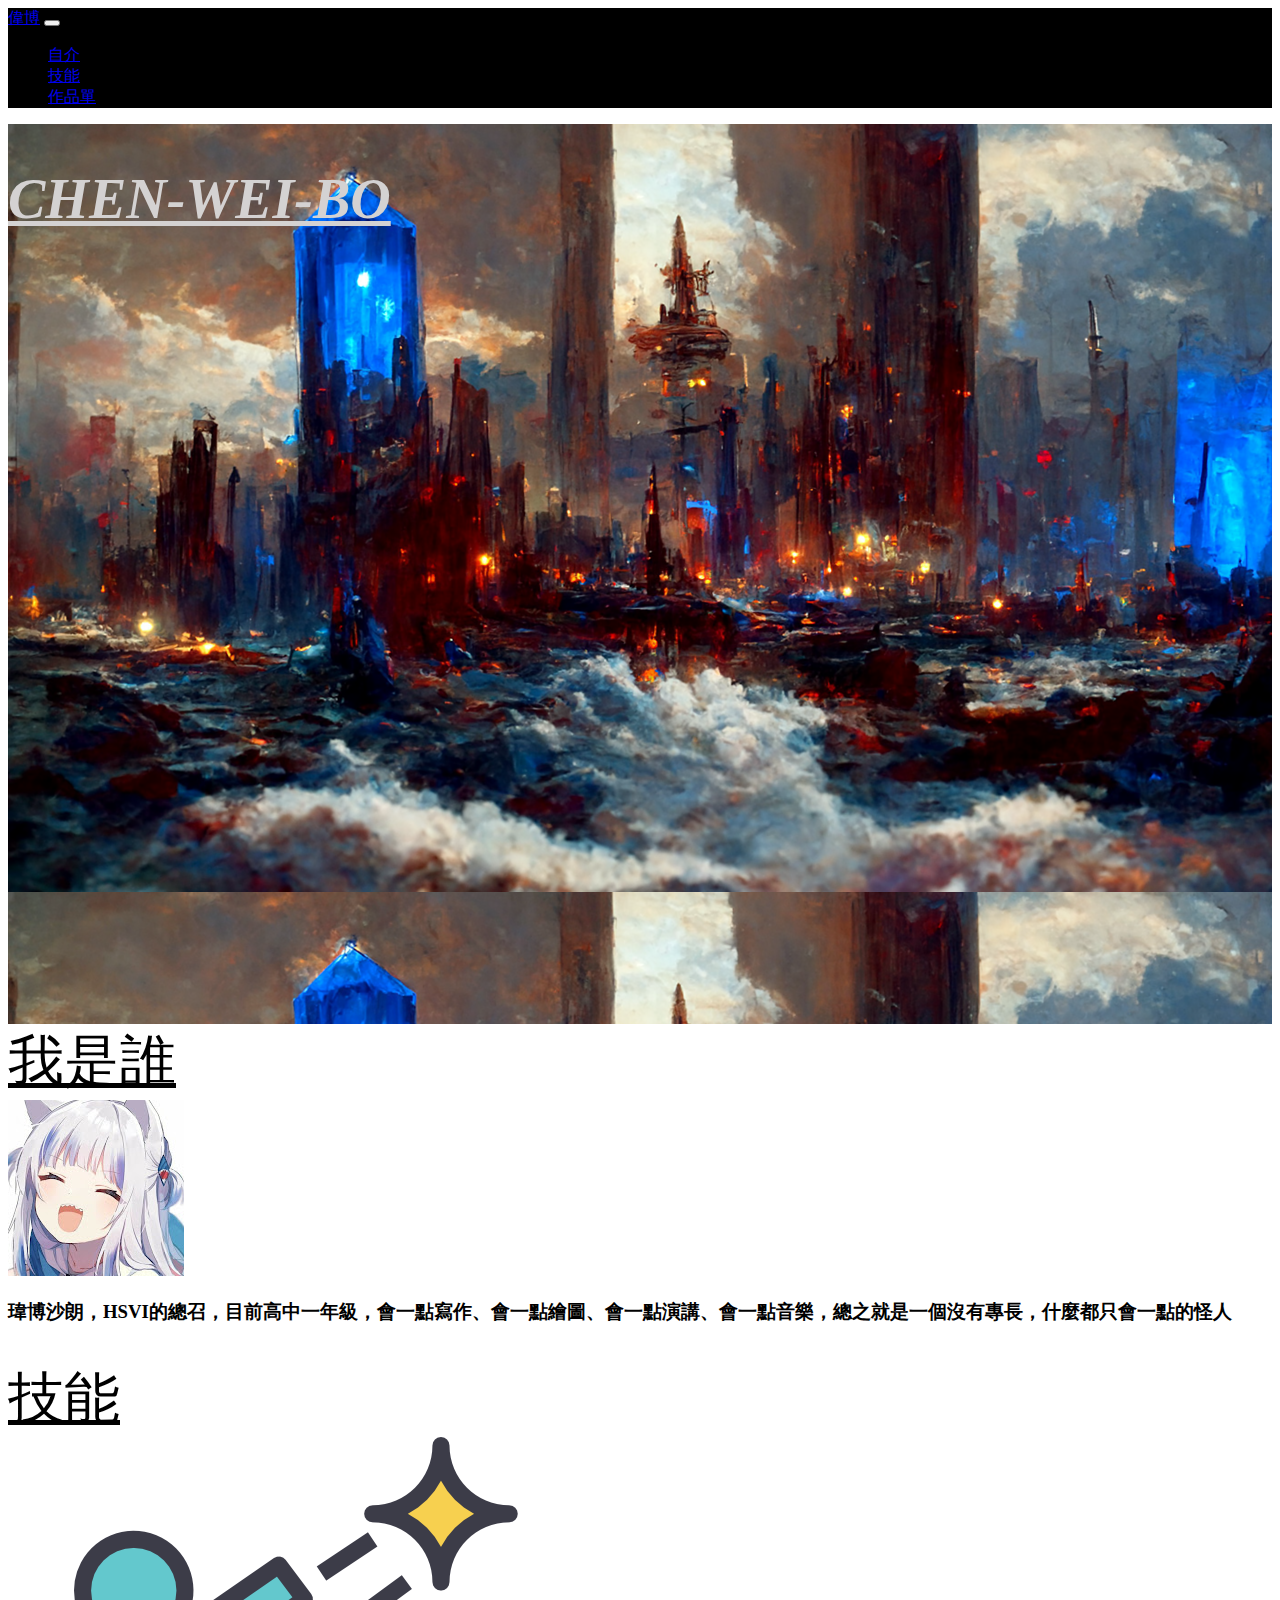
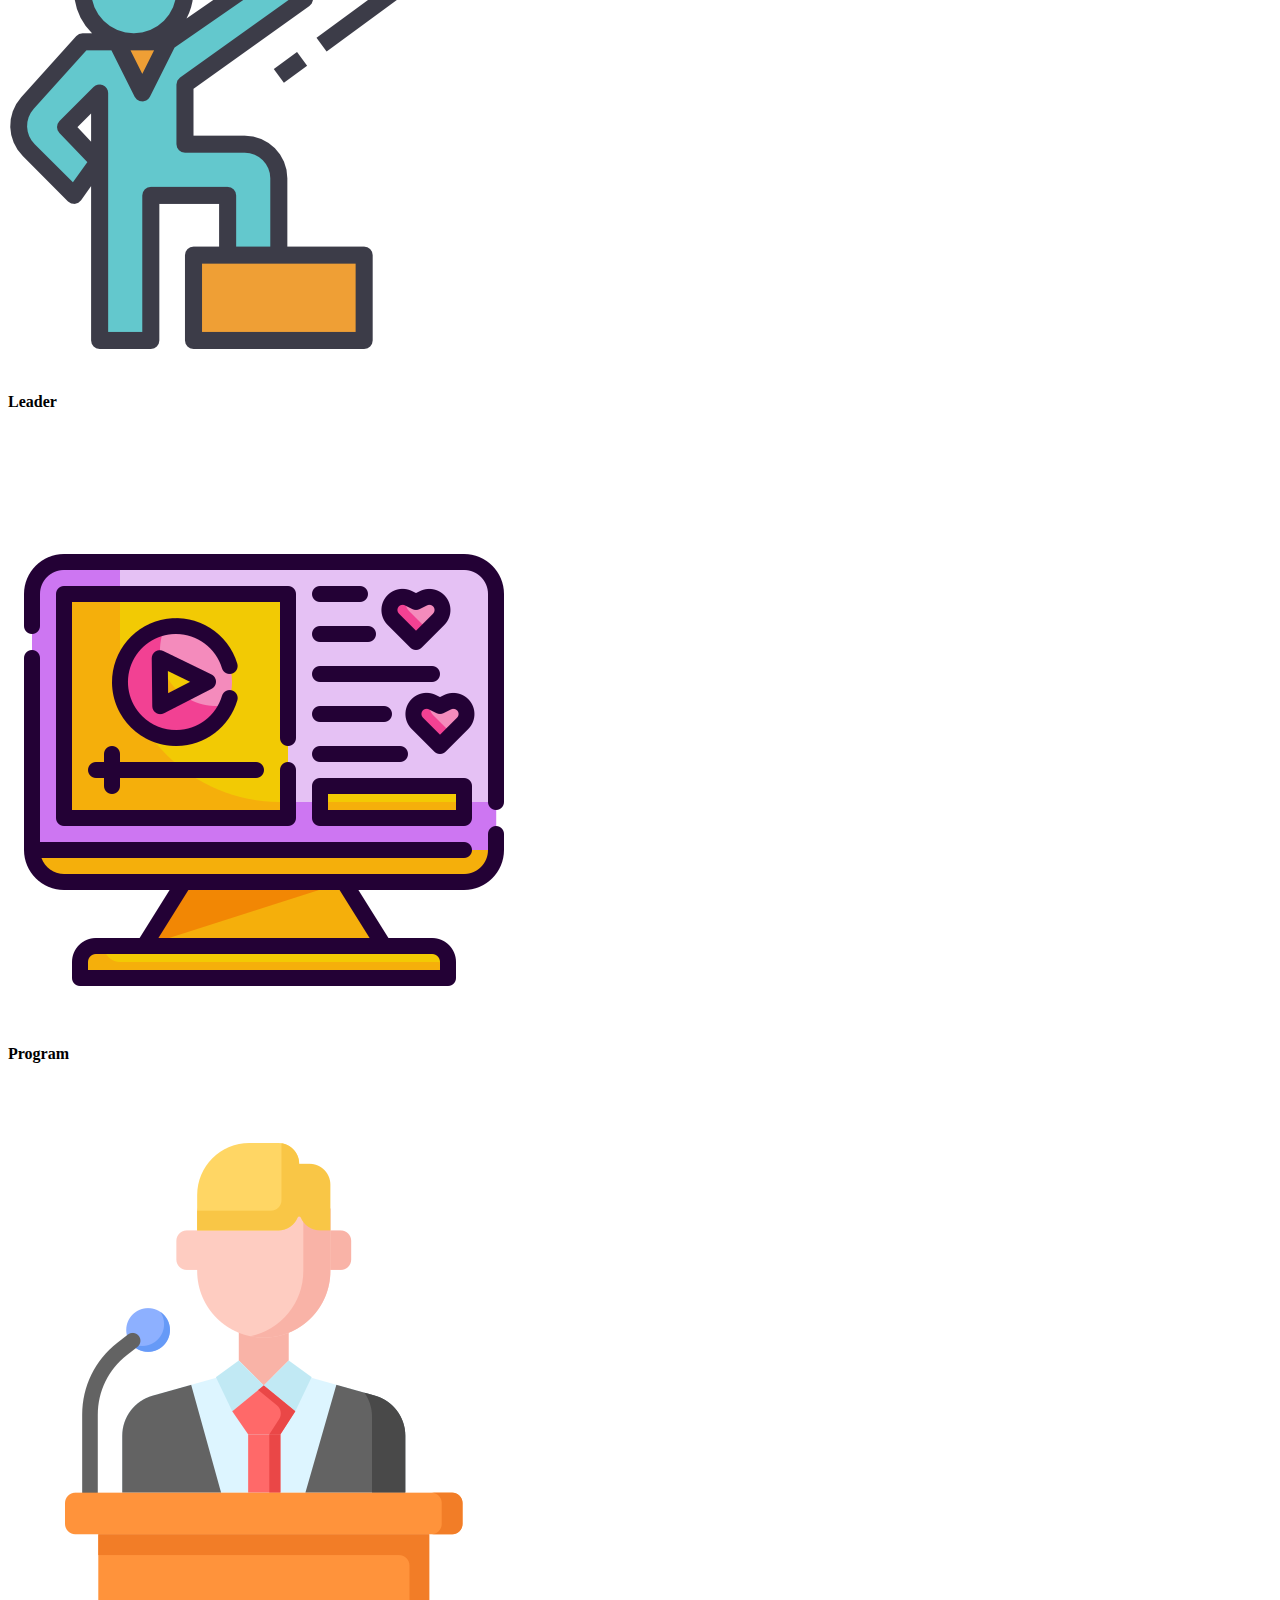
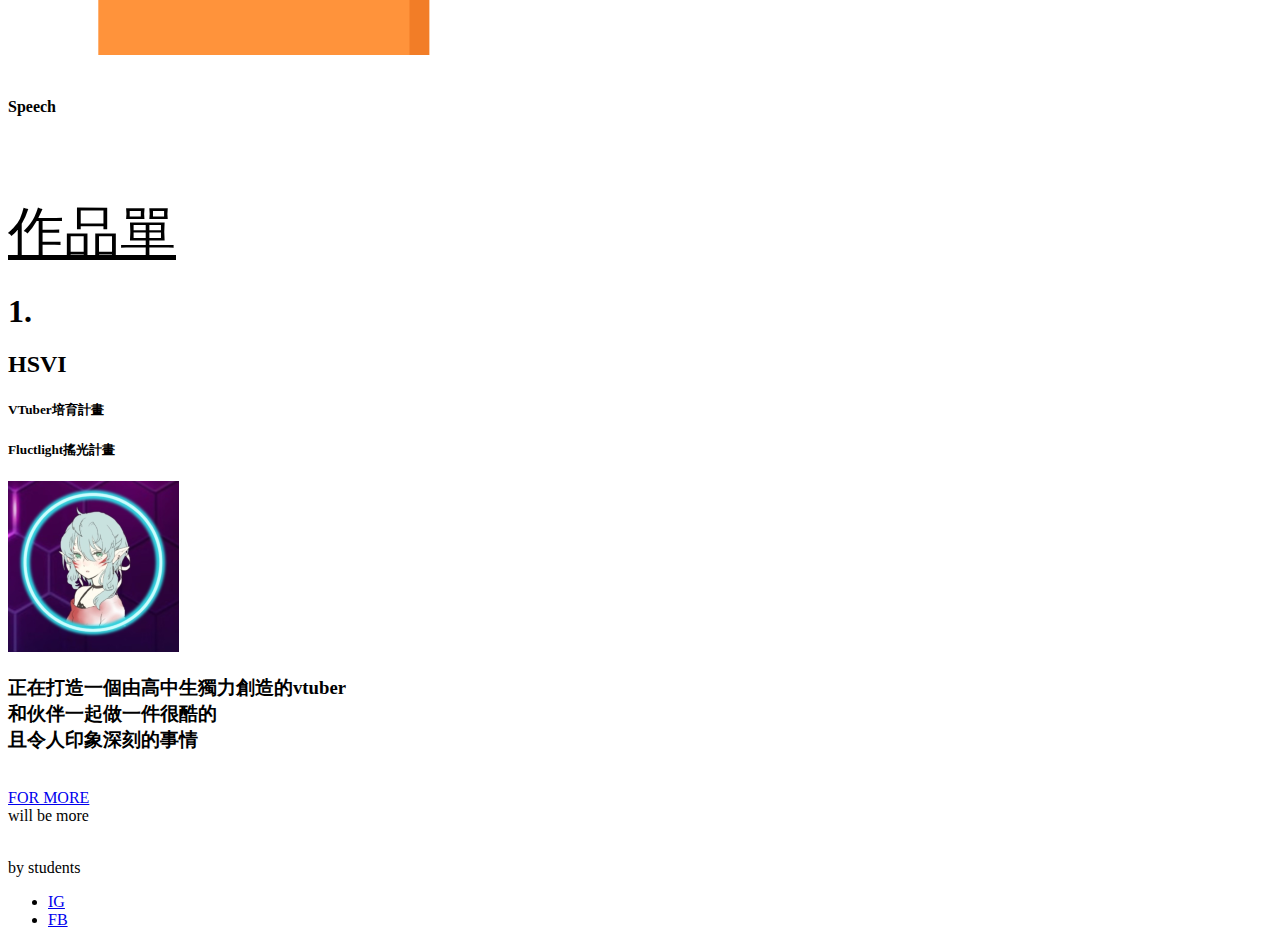
<file: index.html>
<!DOCTYPE html>
<html lang="en">

<head>
    <meta charset="UTF-8">
    <meta http-equiv="X-UA-Compatible" content="IE=edge">
    <meta name="viewport" content="width=device-width, initial-scale=1.0">
    <title>數位名片</title>
    <link href="https://cdn.jsdelivr.net/npm/bootstrap@5.1.3/dist/css/bootstrap.min.css" rel="stylesheet"
        integrity="sha384-1BmE4kWBq78iYhFldvKuhfTAU6auU8tT94WrHftjDbrCEXSU1oBoqyl2QvZ6jIW3" crossorigin="anonymous">
    <style>
        h1.name {
            text-decoration: none;
            margin: 0px;
            display: block;
            width: 100%;
            height: 100%;
            line-height: 150px;
            animation: move1 1s, move2 0.5s ease 1s;
            
        }

        @keyframes move1 {
            from {
                transform: scale(1) translateX(-500px);
            }

            to {
                transform: scale(1) translateX(200px);
            }
        }

        @keyframes move2 {
            from {
                transform: scale(1) translateX(200px);
            }

            to {
                transform: scale(1) translateX(0px);
            }
        }

    </style>

</head>

<body style="overflow-x: hidden;">
    <nav class="navbar sticky-top navbar-dark p-3 navbar-expand-lg" style="background-color: black;">
        <div class="container">

            <a href="index.html" class="navbar-brand">偉博</a>

            <button class="navbar-toggler" type="button" data-bs-toggle="collapse"
                data-bs-target="#navbarSupportedContent">
                <span class="navbar-toggler-icon"></span>
            </button>

            <div class="collapse navbar-collapse" id="navbarSupportedContent">
                <ul class="navbar-nav ms-auto mb-2 mb-lg-0">
                    <li class="nav-item">
                        <a class="nav-link " href="intro.html">自介</a>
                    </li>
                    <li class="nav-item">
                        <a class="nav-link" href="skill.html">技能</a>
                    </li>
                    <li class="nav-item">
                        <a class="nav-link " href="thing.html">作品單</a>
                    </li>
                </ul>
            </div>
        </div>
    </nav>

    <div class="bg_background_img p-5 text-white text-center container-fluid" 
        style="background-image: url(static/cover_index.png);
           height: 100vh;">
        <div class="name position-absolute top-50 start-50 translate-middle" style="align-content: center; width: 100%; height: 10vh;border-top: 20px; ">
            <h1 class="name" style=" height: 10vh;">
                <a href="index.html" class="navbar-brand "
                    style="color: rgb(212, 210, 210); font-size: 3.5rem; text-align: center; " > 
                    <strong><I>CHEN-WEI-BO</I> </strong>
                </a>
            </h1>
            
        </div>
    </div> 

    
    <div class=" h-100 g-4 p-5 row text-center border-bottom" style="background-color: rgba(255, 255, 255, 0.849); " id="intro">
        <a href="intro.html" class="skill g-4 navbar-brand"  style="color: rgb(0, 0, 0); font-size: 3.5rem; text-align: center; " > 我是誰</a>
        </br>
        <div class="row g-4 align-items-center justify-content-end">
           
            <div class="col-lg-2 text-center ">
                <img class="rounded-circle" src="static/head.jpg" alt="">
            </div>
            <div class="col-lg-10">
                <h3 class="introduce text-center">
                    瑋博沙朗，HSVI的總召，目前高中一年級，會一點寫作、會一點繪圖、會一點演講、會一點音樂，總之就是一個沒有專長，什麼都只會一點的怪人
                </h3>
            </div>
        </div>
    </div>
    </br>
    <div class="class=h-100 g-4 p-5 text-center row justify-content-end border-bottom"
        style="background-color: rgb(255, 255, 255); " id="skill">
        <a href="skill.html" class="skill g-4 navbar-brand"  style="color: rgb(0, 0, 0); font-size: 3.5rem; text-align: center; " > 技能</a>
        <div class="container">
            <div class="row g-4">
                <div class="col-lg">
                    <div class="card shadow-lg">
                        <div class="card-body">
                            <img src="static/lead.png" class="card-img-top" alt="...">
                            </br>
                            <h4 class="card-title"></br>Leader</h4></br>
                            <h5 class="card-text">
                            </h5>
                        </div>
                    </div>
                </div>
                </br>
                <div class="col-lg">
                    <div class="card shadow-lg">
                        <div class="card-body">
                            <img src="static/program.png" class="card-img-top" alt="...">
                            </br>
                            <h4 class="card-title"></br>Program</h4></br>
                            <h5 class="card-text">
                              
                            </h5>
                        </div>
                    </div>
                </div>
                </br>
                <div class="col-lg">
                    <div class="card shadow-lg">
                        <div class="card-body">
                            <img src="static/speech.png" class="card-img-top" alt="...">
                            </br>
                            <h4 class="card-title"></br>Speech</h4></br>
                            <h5 class="card-text">
                              
                            </h5>
                        </div>
                    </div>
                </div>
            </div>
        </div>
    </div>
    </div>
    </br>
    <div class="class=h-100 p-5 g-4 row align-items-center justify-content-around"
        style="background-color: rgba(255, 255, 255, 0.829);" id="thing">
        <a href="thing.html" class="skill g-4 navbar-brand"  style="color: rgb(0, 0, 0); font-size: 3.5rem; text-align: center; " > 作品單</a>
        <div class="col-lg row g-4">
            <div class="col-lg-2 text-center">
                <h1>1.</h1>
            </div>
            <div class="card shadow-lg">
                <div class="card-body row g-4">
                    <div class="col-lg-4 text-center">
                        <strong>
                            <h2>HSVI</h2>
                        </strong>
                        <h5>VTuber培育計畫</h5>
                        <h5>Fluctlight搖光計畫</h5>
                        <img class="rounded-circle" src="static/vc.png" alt="">
                    </div>
                    <div class="col-lg-6 py-5 text-center">
                        <h3 class="vtuber text-center">
                            正在打造一個由高中生獨力創造的vtuber</br>
                            和伙伴一起做一件很酷的</br>
                            且令人印象深刻的事情</br>
                        </h3>
                        </br>
                        <a class="btn btn-dark" href="https:HoloDive//www.youtube.com/watch?v=dQw4w9WgXcQ" role="button">
                            FOR MORE
                        </a>
                    </div>
                </div>
            </div>
        </div>
        <div class="p-3 text-center text-muted">will be more</div>
    </div>
    </div>
    </br>
    <footer class="p-4 border-top">
        <div class="container align-items-center justify-content-between d-flex">
            <p class="mb-0 text-muted">
                by students
            </p>
            <ul class="nav">
                <li class="nav-item">
                    <a class="nav-link text-muted" href="https://www.instagram.com/chenweibo28/">IG</a>
                </li>
                <li class="nav-item">
                    <a class="nav-link text-muted" href="https://www.facebook.com/profile.php?id=100040918153239">FB</a>
                </li>
            </ul>
        </div>
    </footer>
    <script src="https://cdn.jsdelivr.net/npm/bootstrap@5.1.3/dist/js/bootstrap.bundle.min.js"
        integrity="sha384-ka7Sk0Gln4gmtz2MlQnikT1wXgYsOg+OMhuP+IlRH9sENBO0LRn5q+8nbTov4+1p"
        crossorigin="anonymous"></script>

</body>

</html>
</file>
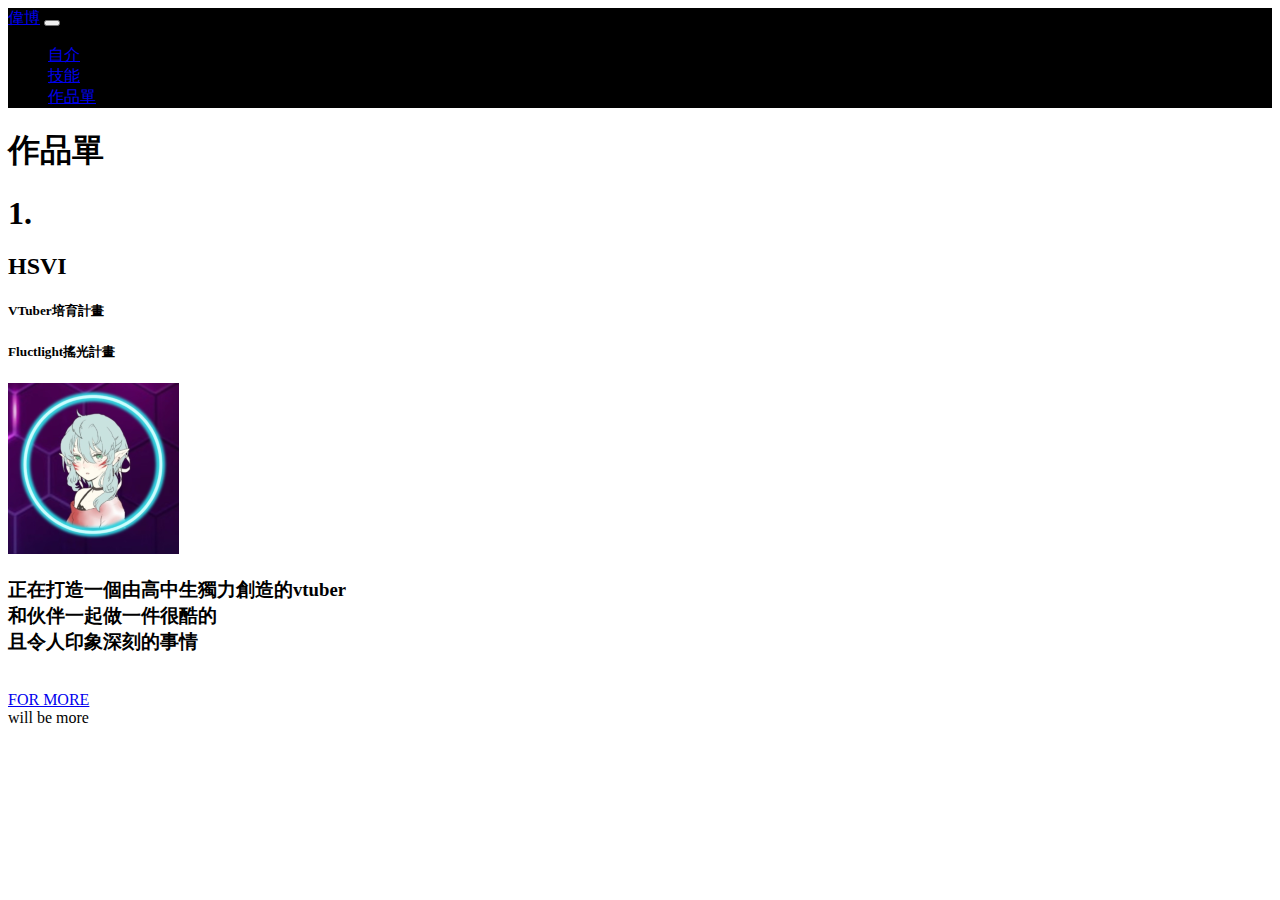
<file: thing.html>
<!DOCTYPE html>
<html lang="en">
<head>
    <meta charset="UTF-8">
    <meta http-equiv="X-UA-Compatible" content="IE=edge">
    <meta name="viewport" content="width=device-width, initial-scale=1.0">
    <title>project</title>
    <link href="https://cdn.jsdelivr.net/npm/bootstrap@5.1.3/dist/css/bootstrap.min.css" rel="stylesheet"
        integrity="sha384-1BmE4kWBq78iYhFldvKuhfTAU6auU8tT94WrHftjDbrCEXSU1oBoqyl2QvZ6jIW3" crossorigin="anonymous">

</head>
<body style="overflow-x: hidden;">
    <nav class="navbar sticky-top navbar-dark p-3 navbar-expand-lg" style="background-color: black;">
        <div class="container">

            <a href="index.html" class="navbar-brand">偉博</a>

            <button class="navbar-toggler" type="button" data-bs-toggle="collapse"
                data-bs-target="#navbarSupportedContent">
                <span class="navbar-toggler-icon"></span>
            </button>

            <div class="collapse navbar-collapse" id="navbarSupportedContent">
                <ul class="navbar-nav ms-auto mb-2 mb-lg-0">
                    <li class="nav-item">
                        <a class="nav-link " href="intro.html">自介</a>
                    </li>
                    <li class="nav-item">
                        <a class="nav-link" href="skill.html">技能</a>
                    </li>
                    <li class="nav-item">
                        <a class="nav-link " href="thing.html">作品單</a>
                    </li>
                </ul>
            </div>
        </div>
    </nav>
    <div class="class=h-100 p-5 g-4 row align-items-center justify-content-around"
    style="background-color: rgba(255, 255, 255, 0.829);" id="thing">
    <h1 class="thing">作品單</h1>
    <div class="col-lg row g-4">
        <div class="col-lg-2 text-center">
            <h1>1.</h1>
        </div>
        <div class="card shadow-lg">
            <div class="card-body row g-4">
                <div class="col-lg-4 text-center">
                    <strong>
                        <h2>HSVI</h2>
                    </strong>
                    <h5>VTuber培育計畫</h5>
                    <h5>Fluctlight搖光計畫</h5>
                    <img class="rounded-circle" src="static/vc.png" alt="">
                </div>
                <div class="col-lg-6 py-5 text-center">
                    <h3 class="vtuber text-center">
                        正在打造一個由高中生獨力創造的vtuber</br>
                        和伙伴一起做一件很酷的</br>
                        且令人印象深刻的事情</br>
                    </h3>
                    </br>
                    <a class="btn btn-dark" href="https://www.youtube.com/watch?v=dQw4w9WgXcQ" role="button">
                        FOR MORE
                    </a>
                </div>
            </div>
        </div>
    </div>
    <div class="p-3 text-center text-muted">will be more</div>
   
</div>
</div>
<script src="https://cdn.jsdelivr.net/npm/bootstrap@5.1.3/dist/js/bootstrap.bundle.min.js"
        integrity="sha384-ka7Sk0Gln4gmtz2MlQnikT1wXgYsOg+OMhuP+IlRH9sENBO0LRn5q+8nbTov4+1p"
        crossorigin="anonymous"></script>
</body>
</html>
</file>
